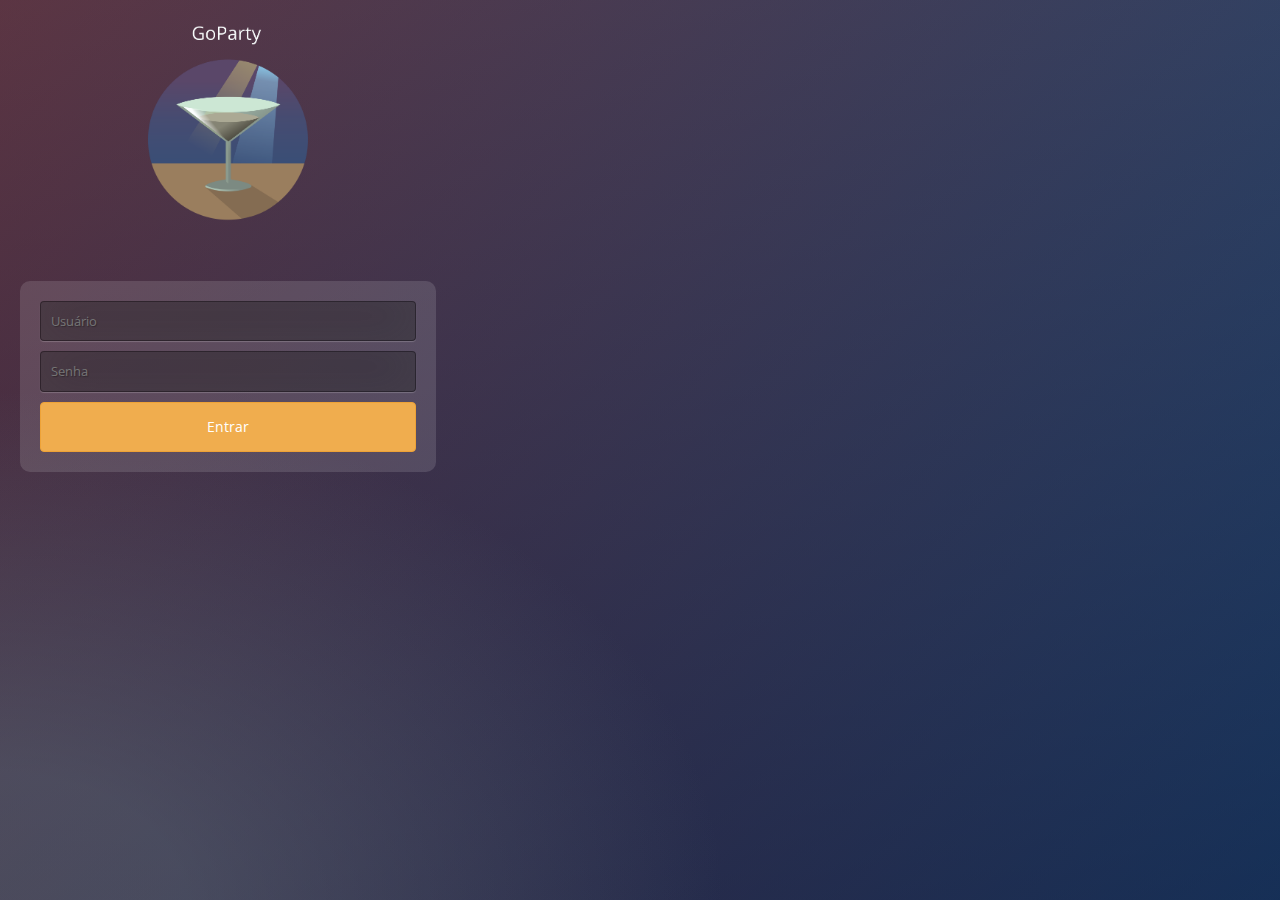
<file: www/index.html>
<!DOCTYPE html>
<html>
    <!--
  * Please see the included README.md file for license terms and conditions.
  -->

    <head>
        <link rel="stylesheet" type="text/css" href="css/bootstrap.min.css">
        <meta charset="UTF-8">
        <title>Blank App Designer Cordova Web App Project Template</title>
        <meta http-equiv="Content-type" content="text/html; charset=utf-8">

        <!--
  * The "meta viewport" tag (below) helps your app size appropriately to a device's ideal viewport.
  * Note that Windows device viewports work better when initialized using the @viewport CSS rule.
  * For a quick overview of "meta viewport" and @viewport, see this article:
  *   http://webdesign.tutsplus.com/tutorials/htmlcss-tutorials/quick-tip-dont-forget-the-viewport-meta-tag
  * To see how it works, try your app on a real device with and without a "meta viewport" tag.
  * Additional useful references include:
  *   http://www.quirksmode.org/mobile/viewports.html
  *   http://www.quirksmode.org/mobile/metaviewport/devices.html
  *   https://developer.apple.com/library/safari/documentation/AppleApplications/Reference/SafariHTMLRef/Articles/MetaTags.html
-->

        <!-- <meta name="viewport" content="width=device-width, minimum-scale=1, initial-scale=1"> -->
        <meta name="viewport" content="width=device-width, minimum-scale=1, initial-scale=1, user-scalable=no">
        <!-- <meta name="viewport" content="width=device-width, initial-scale=1, user-scalable=yes, minimum-scale=1, maximum-scale=2"> -->

        <style>
            /* following three (cascaded) are equivalent to above three meta viewport statements */
            /* see http://www.quirksmode.org/blog/archives/2014/05/html5_dev_conf.html */
            /* see http://dev.w3.org/csswg/css-device-adapt/ */
                @-ms-viewport { width: 100vw ; min-zoom: 100% ; zoom: 100% ; }          @viewport { width: 100vw ; min-zoom: 100% zoom: 100% ; }
                @-ms-viewport { user-zoom: fixed ; min-zoom: 100% ; }                   @viewport { user-zoom: fixed ; min-zoom: 100% ; }
                /*@-ms-viewport { user-zoom: zoom ; min-zoom: 100% ; max-zoom: 200% ; }   @viewport { user-zoom: zoom ; min-zoom: 100% ; max-zoom: 200% ; }*/
        </style>

        <link rel="stylesheet" href="css/app.css">

        <script type="application/javascript" src="lib/jquery.min.js"></script>
    </head>

    <body>
      <div class="content">
        <div class="login">
		    <img src="images/logo2.png">
          <!--<h1>Login</h1>-->
          <form action="home.html">
              <input type="text" name="user" id="user" placeholder="Usuário" required="required" />
              <input type="password" name="password" id="password" placeholder="Senha" required="required" />
              <button type="submit" class="btn btn-warning btn-block btn-large">Entrar</button>
          </form>
          <br>
        </div>
      </div>
  </body>

</html>
</file>
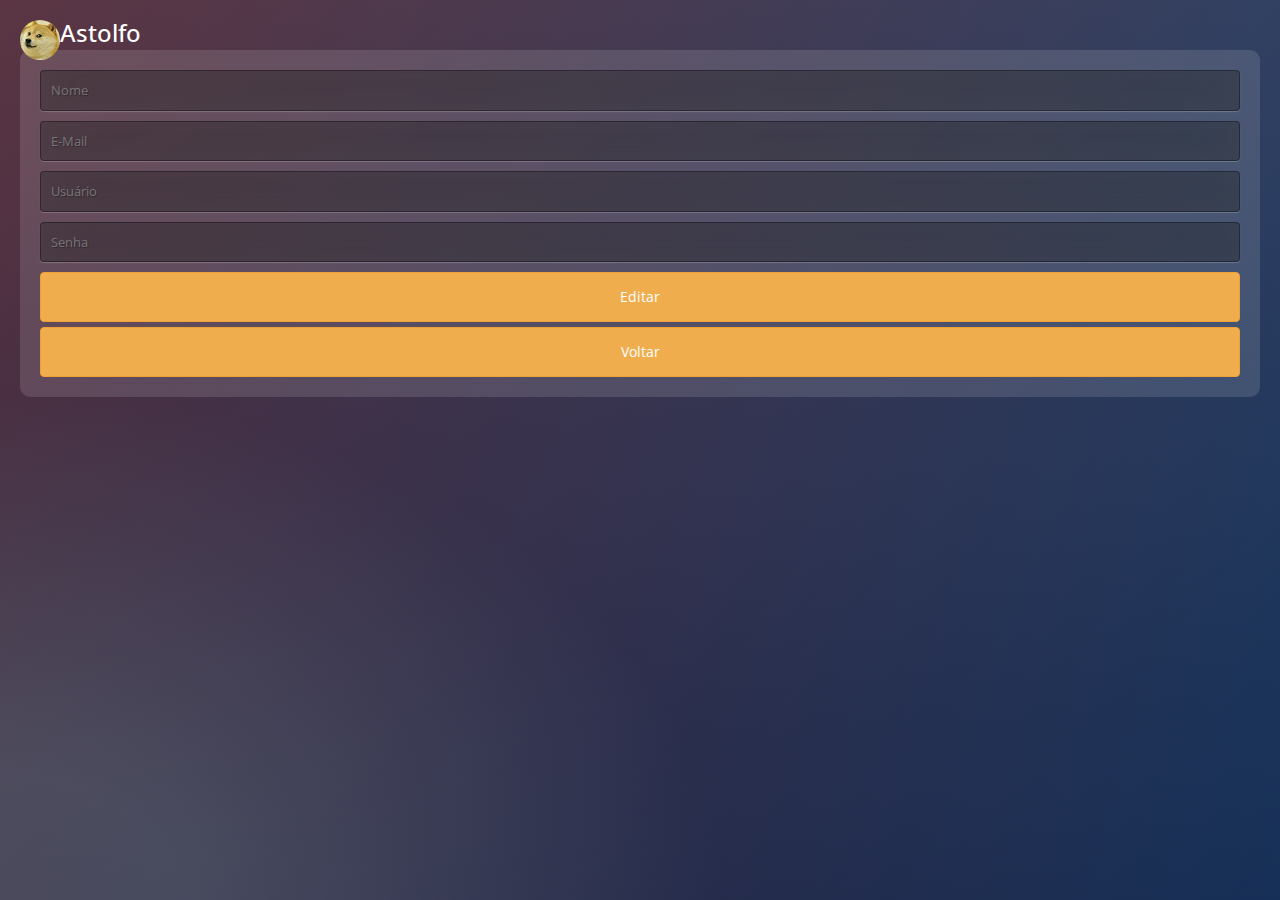
<file: www/Register.html>
<!DOCTYPE html>
<html>
    <!--
  * Please see the included README.md file for license terms and conditions.
  -->

    <head>
        <link rel="stylesheet" type="text/css" href="css/bootstrap.min.css">
        <meta charset="UTF-8">
        <title>Blank App Designer Cordova Web App Project Template</title>
        <meta http-equiv="Content-type" content="text/html; charset=utf-8">

        <!--
  * The "meta viewport" tag (below) helps your app size appropriately to a device's ideal viewport.
  * Note that Windows device viewports work better when initialized using the @viewport CSS rule.
  * For a quick overview of "meta viewport" and @viewport, see this article:
  *   http://webdesign.tutsplus.com/tutorials/htmlcss-tutorials/quick-tip-dont-forget-the-viewport-meta-tag
  * To see how it works, try your app on a real device with and without a "meta viewport" tag.
  * Additional useful references include:
  *   http://www.quirksmode.org/mobile/viewports.html
  *   http://www.quirksmode.org/mobile/metaviewport/devices.html
  *   https://developer.apple.com/library/safari/documentation/AppleApplications/Reference/SafariHTMLRef/Articles/MetaTags.html
-->

        <!-- <meta name="viewport" content="width=device-width, minimum-scale=1, initial-scale=1"> -->
        <meta name="viewport" content="width=device-width, minimum-scale=1, initial-scale=1, user-scalable=no">
        <!-- <meta name="viewport" content="width=device-width, initial-scale=1, user-scalable=yes, minimum-scale=1, maximum-scale=2"> -->

        <style>
            /* following three (cascaded) are equivalent to above three meta viewport statements */
            /* see http://www.quirksmode.org/blog/archives/2014/05/html5_dev_conf.html */
            /* see http://dev.w3.org/csswg/css-device-adapt/ */
                @-ms-viewport { width: 100vw ; min-zoom: 100% ; zoom: 100% ; }          @viewport { width: 100vw ; min-zoom: 100% zoom: 100% ; }
                @-ms-viewport { user-zoom: fixed ; min-zoom: 100% ; }                   @viewport { user-zoom: fixed ; min-zoom: 100% ; }
                /*@-ms-viewport { user-zoom: zoom ; min-zoom: 100% ; max-zoom: 200% ; }   @viewport { user-zoom: zoom ; min-zoom: 100% ; max-zoom: 200% ; }*/
        </style>

        <link rel="stylesheet" href="css/app.css">

        <script type="application/javascript" src="lib/jquery.min.js"></script>
    </head>

  <body>
    <div class="content">
      <div class="login" style="display:none">
        <h1>Cadastre-se</h1>
        <form action="home.html">
            <input type="text" name="email" id="email" placeholder="E-Mail" required="required" />
            <input type="text" name="user" id="user" placeholder="Usuário" required="required" />
            <input type="password" name="password" id="password" placeholder="Senha" required="required" />
            <button type="submit" class="btn btn-warning btn-block btn-large">Cadastrar</button>
        </form>
        <br>
      </div>

      <div class="perfil">
        <div id="Astolfo" class="picture" style="background-image: url(images/perf1.jpg)"></div>
        <h3>Astolfo</h3>
        <form action="home.html">
            <input type="text" name="noma" id="nome" placeholder="Nome" required="required" />
            <input type="text" name="email" id="email" placeholder="E-Mail" required="required" />
            <input type="text" name="user" id="user" placeholder="Usuário" required="required" />
            <input type="password" name="password" id="password" placeholder="Senha" required="required" />
            <button type="submit" class="btn btn-warning btn-block btn-large">Editar</button>
            <button class="btn btn-warning btn-block btn-large">Voltar</button>
        </form>
        <br>
      </div>
    </div>
  </body>

</html>
</file>
<file: www/css/app.css>
@import url(http://fonts.googleapis.com/css?family=Open+Sans);
html { width: 100%; height:100%;}
body { 
	margin: 0px;
    width: 100%;
    height:100%;
    font-family: 'Open Sans', sans-serif;
    overflow: hidden;
    background: #092756;
    background: -moz-radial-gradient(0% 100%, ellipse cover, rgba(104,128,138,.4) 10%,rgba(138,114,76,0) 40%),-moz-linear-gradient(top,  rgba(57,173,219,.25) 0%, rgba(42,60,87,.4) 100%), -moz-linear-gradient(-45deg,  #670d10 0%, #092756 100%);
    background: -webkit-radial-gradient(0% 100%, ellipse cover, rgba(104,128,138,.4) 10%,rgba(138,114,76,0) 40%), -webkit-linear-gradient(top,  rgba(57,173,219,.25) 0%,rgba(42,60,87,.4) 100%), -webkit-linear-gradient(-45deg,  #670d10 0%,#092756 100%);
    background: -o-radial-gradient(0% 100%, ellipse cover, rgba(104,128,138,.4) 10%,rgba(138,114,76,0) 40%), -o-linear-gradient(top,  rgba(57,173,219,.25) 0%,rgba(42,60,87,.4) 100%), -o-linear-gradient(-45deg,  #670d10 0%,#092756 100%);
    background: -ms-radial-gradient(0% 100%, ellipse cover, rgba(104,128,138,.4) 10%,rgba(138,114,76,0) 40%), -ms-linear-gradient(top,  rgba(57,173,219,.25) 0%,rgba(42,60,87,.4) 100%), -ms-linear-gradient(-45deg,  #670d10 0%,#092756 100%);
    background: -webkit-radial-gradient(0% 100%, ellipse cover, rgba(104,128,138,.4) 10%,rgba(138,114,76,0) 40%), linear-gradient(to bottom,  rgba(57,173,219,.25) 0%,rgba(42,60,87,.4) 100%), linear-gradient(135deg,  #670d10 0%,#092756 100%);
    filter: progid:DXImageTransform.Microsoft.gradient( startColorstr='#3E1D6D', endColorstr='#092756',GradientType=1 );
    text-align: center;
}
.container{
    width: 100%;
    overflow: scroll;
    padding-left: 0px;
    padding-right: 0px;
    background-color: #daddea;
}
.descri{
    padding: 15px;
    font-family: calibri;
    font-size: 16px;
}
.content h1 { 
    color: #fff;
    text-shadow: 0 0 10px rgba(0,0,0,0.3);
    letter-spacing:1px;
    text-align:center; 
    margin-top: 0px;
    padding-top: 10px;
}
h4{
    color: white;
    padding: 10px;
    margin: 0px;
}

input { 
    width: 100%; 
    margin-bottom: 10px; 
    background: rgba(0,0,0,0.3);
    border: none;
    outline: none;
    padding: 10px;
    font-size: 13px;
    color: #fff;
    text-shadow: 1px 1px 1px rgba(0,0,0,0.3);
    border: 1px solid rgba(0,0,0,0.3);
    border-radius: 4px;
    box-shadow: inset 0 -5px 45px rgba(100,100,100,0.2), 0 1px 1px rgba(255,255,255,0.2);
    -webkit-transition: box-shadow .5s ease;
    -moz-transition: box-shadow .5s ease;
    -o-transition: box-shadow .5s ease;
    -ms-transition: box-shadow .5s ease;
    transition: box-shadow .5s ease;
}
input:focus { box-shadow: inset 0 -5px 45px rgba(100,100,100,0.4), 0 1px 1px rgba(255,255,255,0.2); }

.modal-header{
    background-color: #2C2E59;
    color: white;
    font-family: Lato;
    font-size: 20px;
    padding: 8px;
    padding-bottom: 0px;
    border: 0px;
}

footer{
    display: none;
	background-color: rgba(245, 245, 245, 0.09);
    left: 0px;
    width:100%;
    text-align: center;
    height: 64px;
}

#end{
    background-color: transparent;
    bottom: 0px;
}
#loading{
    background-color: white;
    position: fixed;
    margin-left: -155px;
    margin-top: -155px;
    top: 50%;
    left: 50%;
}
.floating-action-button {
    position: fixed;
    top:    8px;
    right: 8px;
    z-index: 1000;
}
ul.dropdown-menu {
	box-shadow: none;
	border: 0;
	min-width:0;
	background:transparent
}
#menu{
    top: 100%;
}
.header{
    height: 64px;
    color: white;
}
.dropdown-menu>li>a{
	cursor: pointer;
	padding: 5px 0px;
}
.modal-content{
    background-color: #232224;
}
.modal-body{
    padding: 0px;
}
#mainpage, .upage-outer{
    height: 100%;
}
.box img{
    display: inline-block;
	
    width: 100%;
}
html::-webkit-scrollbar { 
     display: none; 
 }
 button{
	 padding: 0px;
	 border-radius: 5px;
	 border: 0px;
 }
 #images{
    width: 100%;
	 padding: 0px;
     overflow: scroll;
     -webkit-column-count: 3;
      -webkit-column-gap:   5px;
      -moz-column-count:    3;
      -moz-column-gap:      5px;
      column-count:         3;
      column-gap:           5px;
      grid-row-gap: 5px;
 }

 #images img{
    width: 100%;
    height: auto;
    margin-top: 5px;
 }
 .box-header{
	 background-color: rgba(255, 255, 255, 0.19);
	 height: 50px;
	 color: white;
	 text-align: left;
	 padding: 5px;
 }
 .list-group-item-header{
    color: #FFF;
    font-size: 20px;
 }
 .list-group-item-text{
    color: #CCC;
    font: 16px;
 }
 .box h3{
    margin-top: -38px;
    margin-right: 10px;
    text-align: right;
    font-size: 15px;
    color: white;
    text-shadow: 1px 1px #000000;
    margin-bottom: 21px;
 }
 .mini-box{
    position: relative;
    margin-left: 1.8%;
    margin-bottom: 1.8%;
    width: 31%;
    float: left;
 }
 #buttons{
    position: fixed;
    bottom: 0px;
    width: 70%;
    height: 60px;
    background-color: rgba(0, 0, 0, 0.36);
    transform: skew(-40deg,0deg);
    -ms-transform: skew(-40deg,0deg);
    -webkit-transform: skew(-40deg,0deg);
    right: -30px;
 }
 #buttons-aux{
    position: fixed;
    bottom: 0px;
    width: 70%;
    right: 0px;
 }
 #local{
    float: left;
    margin: 2%;
    color: #ffffff;
    font-family: 'Lato', sans-serif; 
    font-size: 23px;
    line-height: 85%;
    width:50%;
}
.box h2{
    margin: 10px;
    font-family: 'Lato';
}
#spinner {
    position: absolute;
    top: 50%;
    left: 50%;
    margin: -100px 0 0 -100px;
    height: 200px;
    width: 200px;
    text-indent: 250px;
    white-space: nowrap;
    overflow: hidden;
    -webkit-mask-image: url(../images/Spinner.png);
    background-color: #feefee;
    -webkit-animation-name: spinnerRotate;
    -webkit-animation-duration: 2s;
    -webkit-animation-iteration-count: infinite;
    -webkit-animation-timing-function: linear;
}
@-webkit-keyframes spinnerRotate {
    from {
        -webkit-transform:rotate(0deg);
    }
    to {
        -webkit-transform:rotate(360deg);
    }
}
button{
    width: 50px;
    height: 50px;
    border-radius: 9px;
	margin-bottom: 5px;
    background-color: transparent;
}
#camera-buttons{
    text-align: center;
    position: fixed;
    bottom: 5px;
    width: 100%;
}
#options{
    background: url(../images/Options2.png);
    width: 50px;
    height: 50px;
}
#position{
    background-image: url(../images/Man2.png);
    position: relative;
}
#search{
    background-image: url(../images/Find2.png);
    position: relative;
}
#back{
    background-image: url(../images/Back2.png);
}
#camera{
    background-image: url(../images/Camera2.png);
}
#route{
    background-image: url(../images/Route2.png);
}
#camera-v{
    background-image: url(../images/Route2.png);
}
#camera-x{
    background-image: url(../images/Route2.png);
}
#likeHouse{
    background-image: url(../images/Camera2.png);
}
#reviewHouse{
    background-image: url(../images/Camera2.png);
}
#avaliar{
    background-image: url(../images/Camera2.png);
    float: right;
}
#config{
    background-image: url(../images/Burger.png);
    float: left;
    margin-left: 10px;
    margin-right: 10px;
    margin-top: 5px;
    position: relative;
}
#back{
    background-image: url(../images/Back2.png);
    float: left;
    margin-left: 10px;
    margin-right: 10px;
    margin-top: 5px;
    position: relative;
}
#back-review{
    background-image: url(../images/Back2.png);
    float: left;
    margin-left: 10px;
    margin-right: 10px;
    margin-top: 5px;
    position: relative;
}
.user-options{
	width: 40px;
	height: 40px;
	position: relative;
    float: right;
	right: 5px;
    background: transparent;
    background-image: url('../images/Xis.png');
}
.info{
    text-align: center;
    height: 40px;
    color: #FFF;
    position: fixed;
    z-index: 100;
    background-color: #3d3254;
    margin: 5px;
}
.info p{
    float: left;
    margin-left: 3px;
    padding: 10px;
}
.autor{
	position: relative;
	float: left;
	height: 40px;
	width: 150px;
	padding: 10px; 
}
.picture{
	width: 40px;
	height: 40px;
	border-radius: 50px;
	position: relative;
	float: left;
}
#range{
	width: 25%;
    float: left;
    font-size: 10px;
    margin: 8px;
    height: 30px
}
.list-group-item{
    background-color: #232224;
    border: 0px;
    color: #286aab;
    font-size: 1.2em;
}
#element::-webkit-scrollbar { 
    display: none; 
}
.perfil{
    padding: 20px;
}
.perfil h3{
    color: #FFF;
    margin-top: 0px;
}
form{
    padding: 20px;
    margin-top: 30px;
    border-radius: 10px;
    background-color: rgba(255, 255, 255, 0.13);
}
.login { 
    position: absolute;
    position: absolute;
    padding: 20px;
}
.login img{
    width: 160px;
    margin-bottom: 30px;
}
#likes{
    float: left;
    position: relative;
}
#reviews{
    float: left;
    position: relative;
}
 .review-header{
    background-color: rgba(255, 255, 255, 0.73);
    height: 50px;
    color: #2f4190;
    text-align: left;
    padding: 5px;
 }
 .review-content{
    padding: 20px;
    background-color: #FFF;
    text-align: left;
    margin-bottom: 15px;
 }

 .starRating:not(old){
  display        : inline-block;
  width          : 7.5em;
  height         : 1.5em;
  overflow       : hidden;
  vertical-align : bottom;
}

.starRating:not(old) > input{
  margin-right : -100%;
  opacity      : 0;
}

.starRating:not(old) > label{
  display         : block;
  float           : right;
  position        : relative;
  background      : url('../images/star-off.svg');
  background-size : contain;
}

.starRating:not(old) > label:before{
  content         : '';
  display         : block;
  width           : 1.5em;
  height          : 1.5em;
  background      : url('../images/star-on.svg');
  background-size : contain;
  opacity         : 0;
  transition      : opacity 0.2s linear;
}

.starRating:not(old) > label:hover:before,
.starRating:not(old) > label:hover ~ label:before,
.starRating:not(:hover) > :checked ~ label:before{
  opacity : 1;
}

#review-title{
    height: 64px;
    padding: 5px
}
h3{
    float: left;
}
</file>
